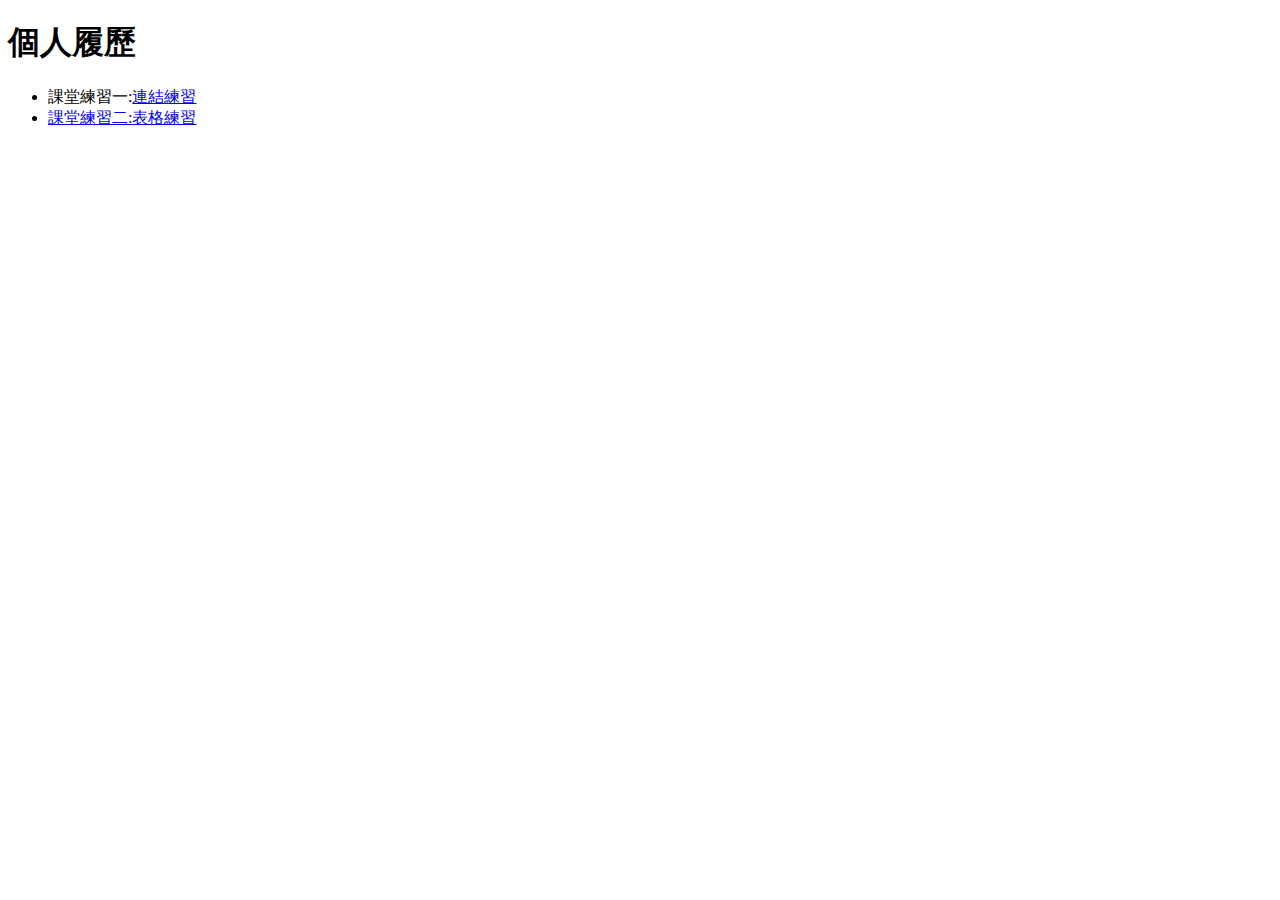
<file: index.html>
<!DOCTYPE html>
<html lang="en">

<head>
    <meta charset="UTF-8">
    <meta name="viewport" content="width=device-width, initial-scale=1.0">
    <meta http-equiv="X-UA-Compatible" content="ie=edge">
    <title>Document</title>
</head>

<body>
    <h1>個人履歷</h1>
    <ul>
        <li>課堂練習一:<a href="./link.html">連結練習</li>
        <li>課堂練習二:<a href="./table.html">表格練習</li>
    </ul>
</body>
</html>
</file>
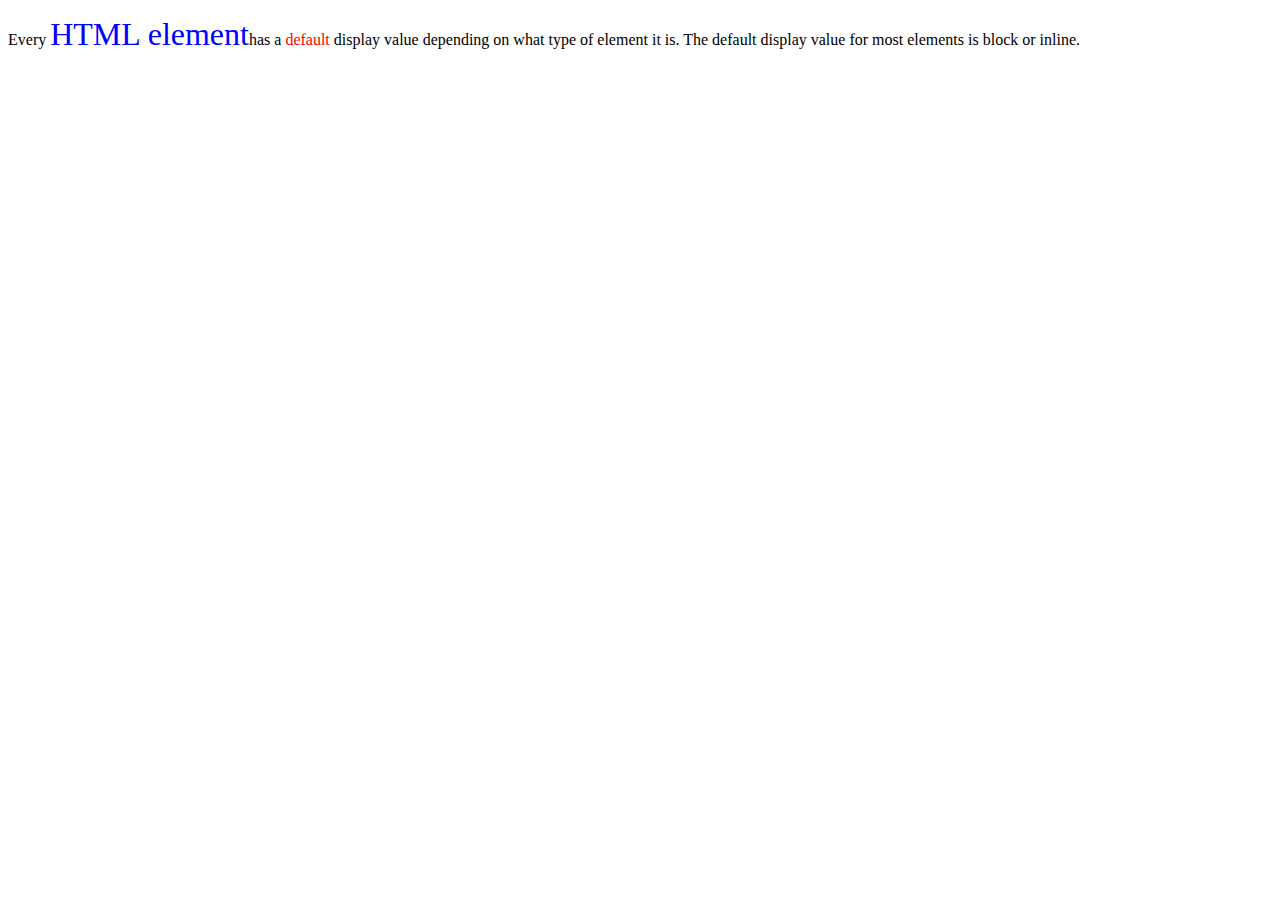
<file: span.html>
<!DOCTYPE html>
<html lang="zh-TW">

<head>
    <meta charset="UTF-8">
    <meta name="viewport" content="width=device-width, initial-scale=1.0">
    <meta http-equiv="X-UA-Compatible" content="ie=edge">
    <title>CSS練習</title>
    <link rel="stylesheet" href="./css/span.css">
</head>

<body>

    <p>Every <span id="html-element">HTML element</span>has a <span class="red">default</span></span> display value depending on what type of element it is. The default display value for most elements is block or inline.</p>


</body>

</html>
</file>
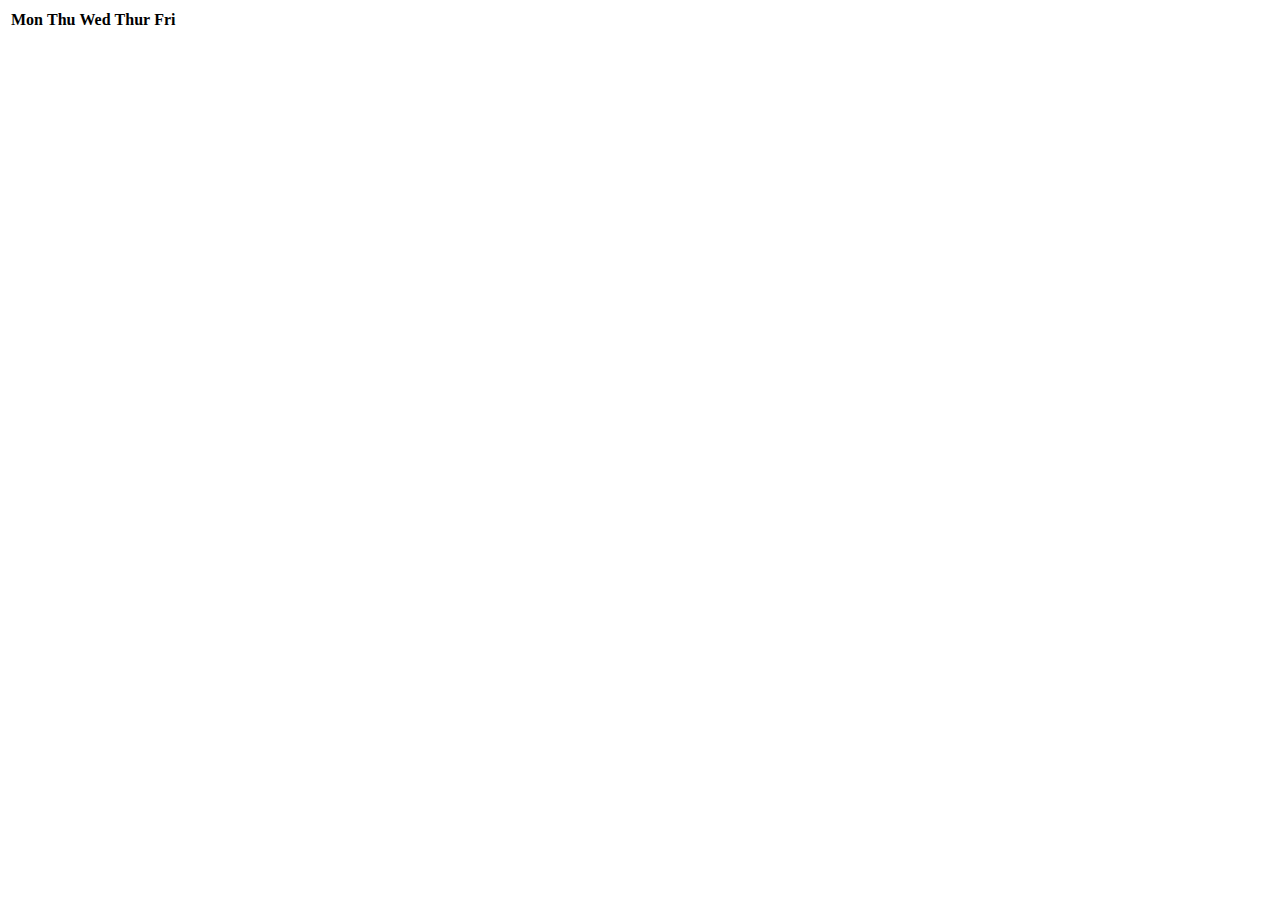
<file: table.html>
<!DOCTYPE html>
<html lang="en">

<head>
    <meta charset="UTF-8">
    <meta name="viewport" content="width=device-width, initial-scale=1.0">
    <meta http-equiv="X-UA-Compatible" content="ie=edge">
    <title>Document</title>
</head>

<body>
    <table>
        <tr>
            <th>Mon</th>
            <th>Thu</th>
            <th>Wed</th>
            <th>Thur</th>
            <th>Fri</th>
        </tr>
        <tr>
            <th></th>
            <th></th>
            <th></th>
            <th></th>
            <th></th>
        </tr>
        <tr>
            <th></th>
            <th></th>
            <th></th>
            <th></th>
            <th></th>
        </tr>
        <tr>
            <th></th>
            <th></th>
            <th></th>
            <th></th>
            <th></th>
        </tr>
        <tr>
            <th></th>
            <th></th>
            <th></th>
            <th></th>
            <th></th>
        </tr>
        <tr>
            <th></th>
            <th></th>
            <th></th>
            <th></th>
            <th></th>
        </tr>
        <tr>
            <th></th>
            <th></th>
            <th></th>
            <th></th>
            <th></th>
        </tr>
        <tr>
            <th></th>
            <th></th>
            <th></th>
            <th></th>
            <th></th>
        </tr>
        <tr>
            <th></th>
            <th></th>
            <th></th>
            <th></th>
            <th></th>
        </tr>
        <tr>
            <th></th>
            <th></th>
            <th></th>
            <th></th>
            <th></th>
        </tr>
        <tr>
            <th></th>
            <th></th>
            <th></th>
            <th></th>
            <th></th>
        </tr>
        <tr>
            <th></th>
            <th></th>
            <th></th>
            <th></th>
            <th></th>
        </tr>
        <tr>
            <th></th>
            <th></th>
            <th></th>
            <th></th>
            <th></th>
        </tr>
        <tr>
            <th></th>
            <th></th>
            <th></th>
            <th></th>
            <th></th>
        </tr>
        <tr>
            <th></th>
            <th></th>
            <th></th>
            <th></th>
            <th></th>
        </tr>
    </table>

</body>

</html>
</file>
<file: css/span.css>
#html-element {
    font-size: 24pt;
    color: blue;
}

.red {
    color: red;
}
</file>
